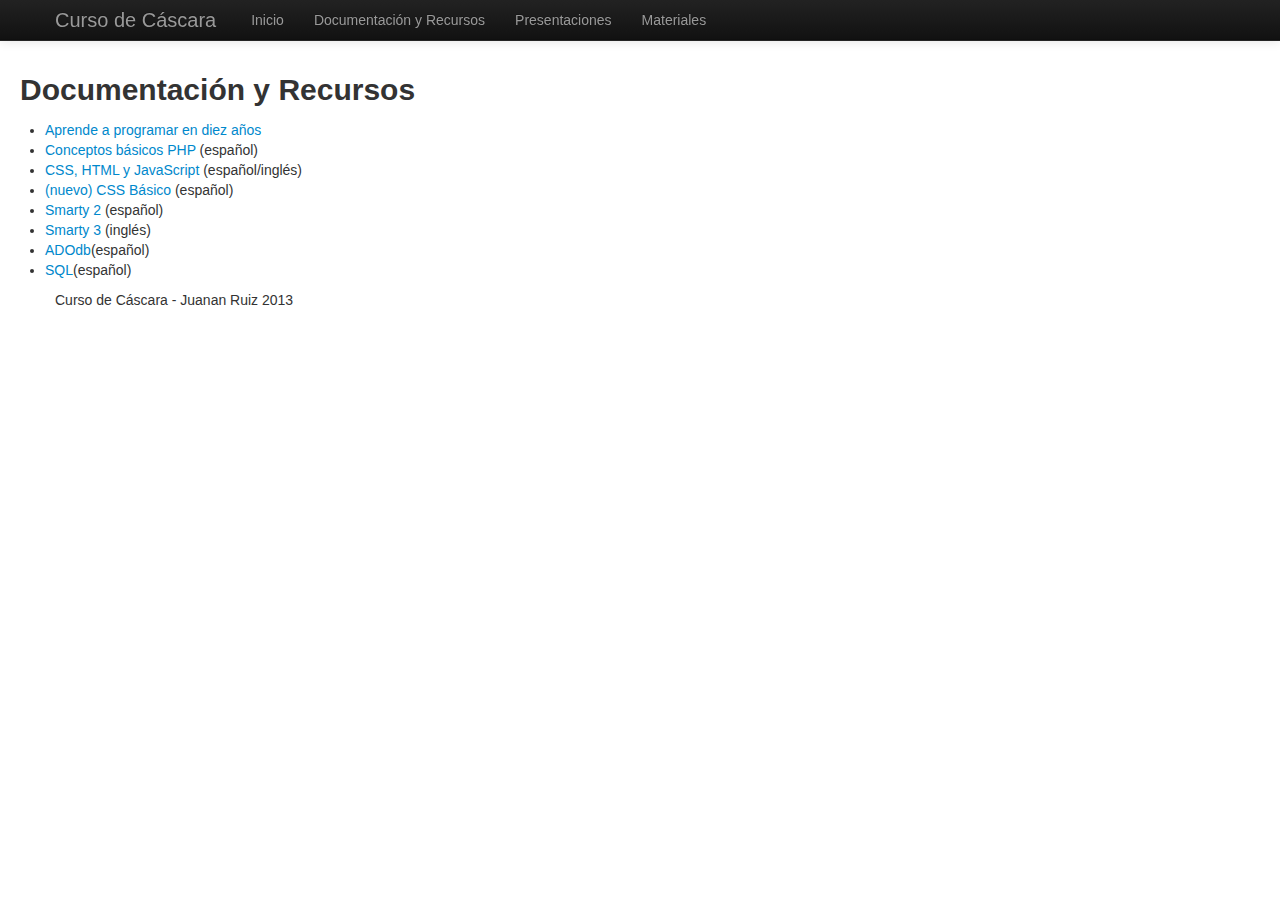
<file: index.html>
<!DOCTYPE html>
<html lang="es">
  <head>
    <meta charset="utf-8">
    <title>Curso de Cáscara - Juanan Ruiz</title>
    <meta name="viewport" content="width=device-width, initial-scale=1.0">
    <meta name="description" content="">

    <!-- Las hojas de estilo -->
    <link href="css/bootstrap.css" rel="stylesheet">
    <style>
      body {
        padding-top: 60px; /* 60px hacen que el contenido nunca pise la barra de navegación superior */
      }
    </style>
    <link href="css/bootstrap-responsive.css" rel="stylesheet">

    <!-- Le HTML5 shim, for IE6-8 support of HTML5 elements -->
    <!--[if lt IE 9]>
      <script src="http://html5shim.googlecode.com/svn/trunk/html5.js"></script>
    <![endif]-->

    <!-- Librerías javascript
    ================================================== -->
    <!-- Deberían estar al final para que la carga sea más rápida -->
    <script src="js/jquery-1.8.0.js"></script>
    <script src="js/bootstrap.js"></script>
    <script src="js/jquery.validate.min.js"></script>

    <!-- Imágenes para el favicon y para el touch icon de los móviles -->
    <link rel="shortcut icon" href="ico/favicon.ico">
    <link rel="apple-touch-icon-precomposed" sizes="144x144" href="ico/apple-touch-icon-144-precomposed.png">
    <link rel="apple-touch-icon-precomposed" sizes="114x114" href="ico/apple-touch-icon-114-precomposed.png">
    <link rel="apple-touch-icon-precomposed" sizes="72x72" href="ico/apple-touch-icon-72-precomposed.png">
    <link rel="apple-touch-icon-precomposed" href="ico/apple-touch-icon-57-precomposed.png">
  </head>

  <body>
    <div class="navbar navbar-inverse navbar-fixed-top">
      <div class="navbar-inner">
        <div class="container">
          <a class="btn btn-navbar" data-toggle="collapse" data-target=".nav-collapse">
            <span class="icon-bar"></span>
            <span class="icon-bar"></span>
            <span class="icon-bar"></span>
          </a>
          <a class="brand" href="index.html">Curso de Cáscara</a>
          <div class="nav-collapse subnav-collapse">
            <ul class="nav">
              <li><a href="index.html">Inicio</a></li>
              <li><a href="documentacion.html">Documentación y Recursos</a></li>
              <li><a href="presentaciones.html">Presentaciones</a></li>
              <li><a href="materiales.html">Materiales</a></li>
            </ul>
          </div><!-- .nav-collapse -->
        </div><!-- .container -->
      </div><!-- .navbar-inner -->
    </div><!-- .navbar navbar-inverse navbar-fixed-top -->


    <div class="container-fluid">
      <h2>Documentación y Recursos</h2>  
        <ul>
          <li><a href="http://loro.sourceforge.net/notes/21-dias.html">Aprende a programar en diez años</a></li> 
          <li><a href="http://www.php.net/manual/es/getting-started.php">Conceptos básicos PHP</a> (español)</li> 
          <li><a href="https://developer.mozilla.org/es/learn"> CSS, HTML y JavaScript</a> (español/inglés)</li> 
          <li><a href="http://www.youtube.com/watch?v=7aAsXtFzNH8">(nuevo) CSS Básico</a> (español)</li> 
          <li><a href="http://www.smarty.net/docsv2/es/">Smarty 2</a> (español)</li> 
          <li><a href="http://www.smarty.net/docs/en/">Smarty 3</a> (inglés)</li> 
          <li><a href="http://www.lacorona.com.mx/fortiz/adodb/docs-adodb-es.htm">ADOdb</a>(español)</li>
          <li><a href="http://deletesql.com/">SQL</a>(español)</li> 
        </ul>
    </div>

    <footer class="footer">
      <div class="container">
        <p>Curso de Cáscara - Juanan Ruiz 2013</p>
      </div> <!-- /container -->
    </footer>

  </body>
</html>
</file>
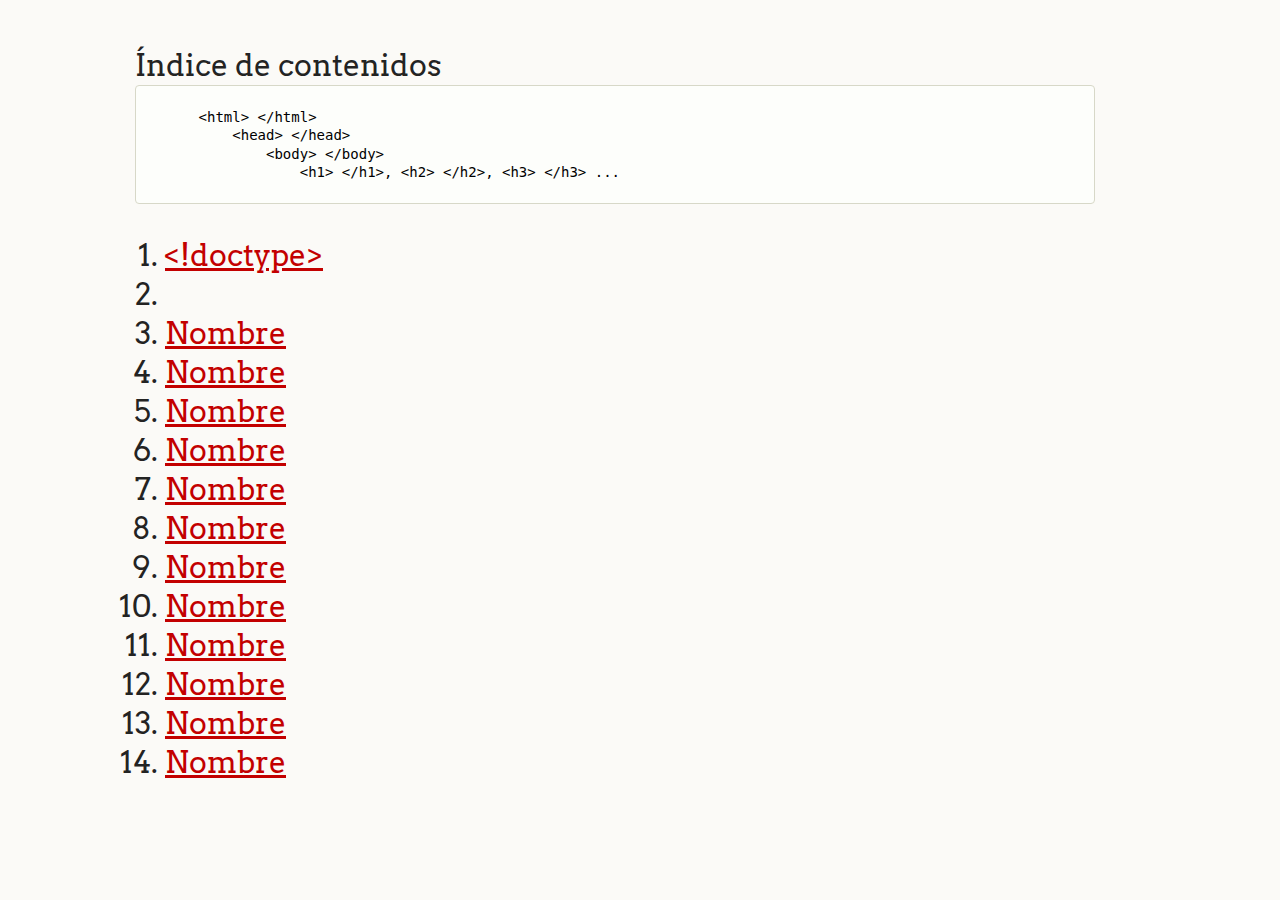
<file: presentacion/index.html>
<!DOCTYPE html>
<html>
  <head>
    <link type='text/css' rel='stylesheet' href='../css/claridad.css'/>
    <meta charset = "utf-8">
    <title>Índice de contenidos</title>
  </head>
  <body>
    <div class="wrapper">
      <h1>Índice de contenidos</title>
      <ol>
  <pre><code>  
      &lt;html&gt; &lt;/html&gt;
          &lt;head&gt; &lt;/head&gt;
              &lt;body&gt; &lt;/body&gt;
                  &lt;h1&gt; &lt;/h1&gt;, &lt;h2&gt; &lt;/h2&gt;, &lt;h3&gt; &lt;/h3&gt; ...
                  </code></pre>

        <li><a href=".html">&lt;!doctype&gt;</a></li>
        <li><a href=".html"></a></li>
        <li><a href=".html">Nombre</a></li>
        <li><a href=".html">Nombre</a></li>
        <li><a href=".html">Nombre</a></li>
        <li><a href=".html">Nombre</a></li>
        <li><a href=".html">Nombre</a></li>
        <li><a href=".html">Nombre</a></li>
        <li><a href=".html">Nombre</a></li>
        <li><a href=".html">Nombre</a></li>
        <li><a href=".html">Nombre</a></li>
        <li><a href=".html">Nombre</a></li>
        <li><a href=".html">Nombre</a></li>
        <li><a href=".html">Nombre</a></li>
      </ol>
    </div>
  </body>
</html>
</file>
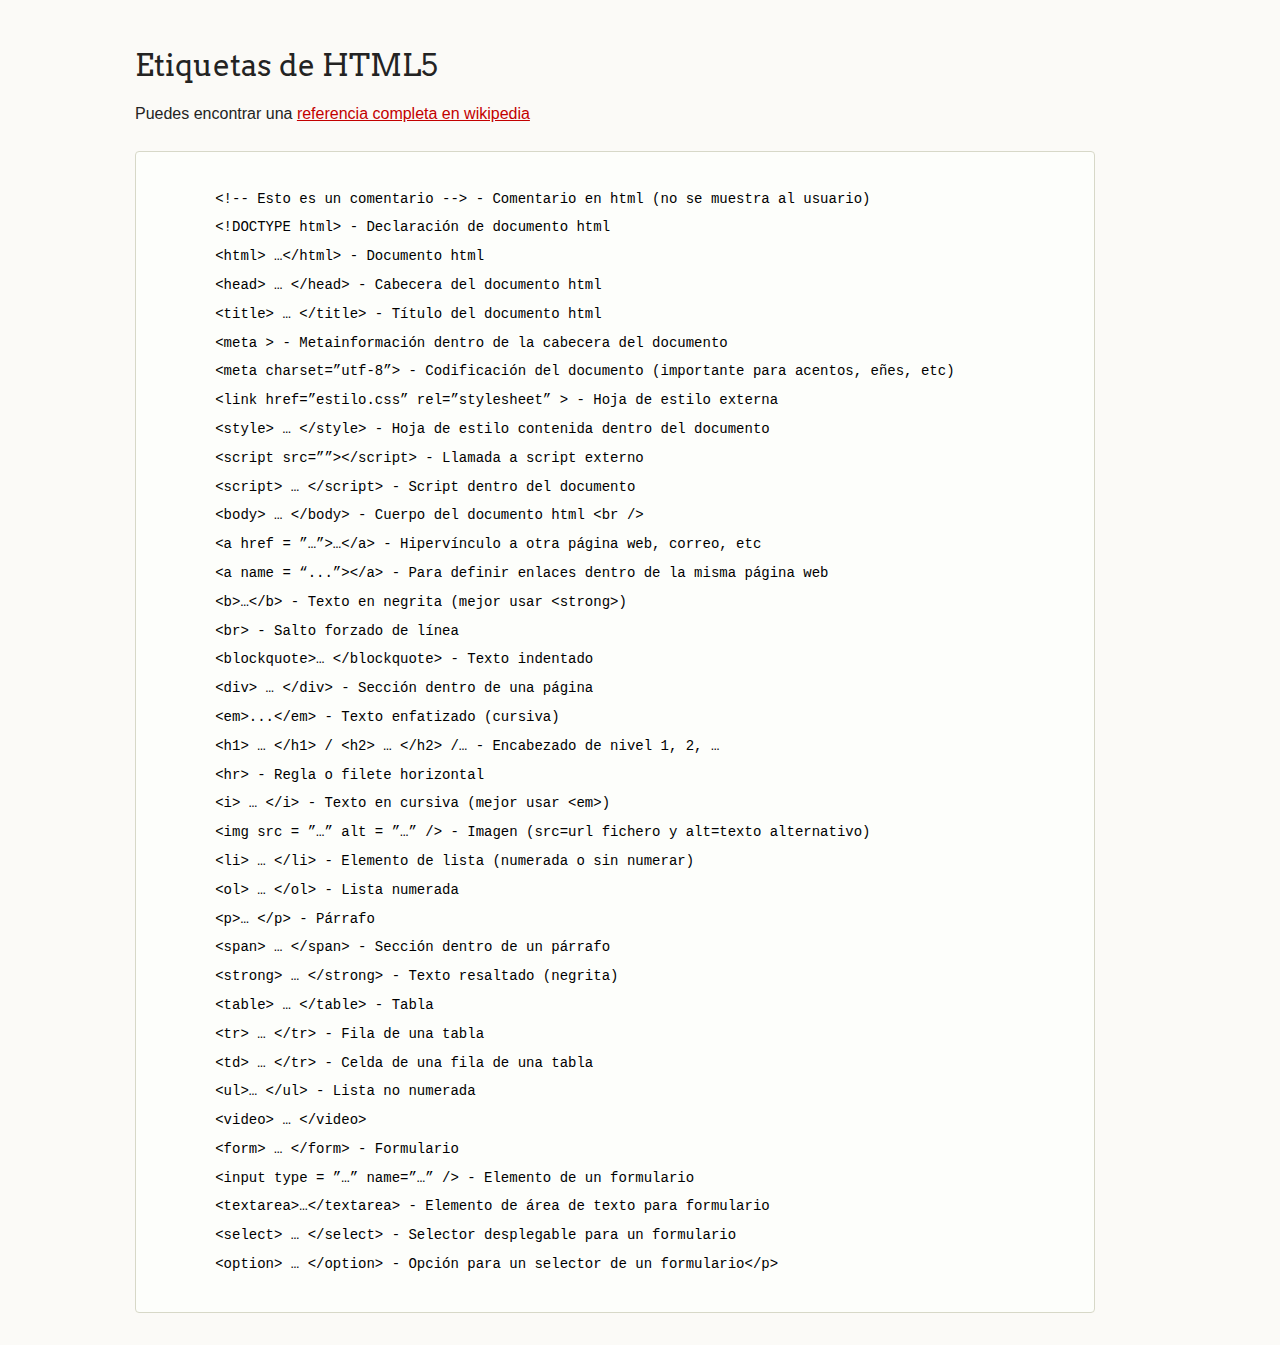
<file: presentacion/etiquetas_html5.html>
<!DOCTYPE html>
<html>
  <head>
    <link type='text/css' rel='stylesheet' href='../css/claridad.css'/>
    <meta charset = "utf-8">
    <title>Etiquetas de HMTL5</title>
  </head>
  <body>
    <div class="wrapper">
      <h1>Etiquetas de HTML5</h1>
      <p>Puedes encontrar una <a href="http://es.wikipedia.org/wiki/HTML5">referencia completa en wikipedia</a></p>
      <pre><code>
        &lt;!-- Esto es un comentario --&gt; - Comentario en html (no se muestra al usuario)
        &lt;!DOCTYPE html&gt; - Declaración de documento html
        &lt;html&gt; …&lt;/html&gt; - Documento html
        &lt;head&gt; … &lt;/head&gt; - Cabecera del documento html
        &lt;title&gt; … &lt;/title&gt; - Título del documento html
        &lt;meta &gt; - Metainformación dentro de la cabecera del documento
        &lt;meta charset=”utf-8”&gt; - Codificación del documento (importante para acentos, eñes, etc)
        &lt;link href=”estilo.css” rel=”stylesheet” &gt; - Hoja de estilo externa
        &lt;style&gt; … &lt;/style&gt; - Hoja de estilo contenida dentro del documento
        &lt;script src=””&gt;&lt;/script&gt; - Llamada a script externo
        &lt;script&gt; … &lt;/script&gt; - Script dentro del documento
        &lt;body&gt; … &lt;/body&gt; - Cuerpo del documento html &lt;br /&gt;
        &lt;a href = ”…”&gt;…&lt;/a&gt; - Hipervínculo a otra página web, correo, etc
        &lt;a name = “...”&gt;&lt;/a&gt; - Para definir enlaces dentro de la misma página web 
        &lt;b&gt;…&lt;/b&gt; - Texto en negrita (mejor usar &lt;strong&gt;)
        &lt;br&gt; - Salto forzado de línea
        &lt;blockquote&gt;… &lt;/blockquote&gt; - Texto indentado
        &lt;div&gt; … &lt;/div&gt; - Sección dentro de una página
        &lt;em&gt;...&lt;/em&gt; - Texto enfatizado (cursiva)
        &lt;h1&gt; … &lt;/h1&gt; / &lt;h2&gt; … &lt;/h2&gt; /… - Encabezado de nivel 1, 2, …
        &lt;hr&gt; - Regla o filete horizontal
        &lt;i&gt; … &lt;/i&gt; - Texto en cursiva (mejor usar &lt;em&gt;)
        &lt;img src = ”…” alt = ”…” /&gt; - Imagen (src=url fichero y alt=texto alternativo)
        &lt;li&gt; … &lt;/li&gt; - Elemento de lista (numerada o sin numerar)
        &lt;ol&gt; … &lt;/ol&gt; - Lista numerada
        &lt;p&gt;… &lt;/p&gt; - Párrafo
        &lt;span&gt; … &lt;/span&gt; - Sección dentro de un párrafo
        &lt;strong&gt; … &lt;/strong&gt; - Texto resaltado (negrita)
        &lt;table&gt; … &lt;/table&gt; - Tabla
        &lt;tr&gt; … &lt;/tr&gt; - Fila de una tabla
        &lt;td&gt; … &lt;/tr&gt; - Celda de una fila de una tabla
        &lt;ul&gt;… &lt;/ul&gt; - Lista no numerada
        &lt;video&gt; … &lt;/video&gt;
        &lt;form&gt; … &lt;/form&gt; - Formulario
        &lt;input type = ”…” name=”…” /&gt; - Elemento de un formulario 
        &lt;textarea&gt;…&lt;/textarea&gt; - Elemento de área de texto para formulario
        &lt;select&gt; … &lt;/select&gt; - Selector desplegable para un formulario
        &lt;option&gt; … &lt;/option&gt; - Opción para un selector de un formulario&lt;/p&gt;
      </code></pre>
    </div>
  </body>
</html>
</file>
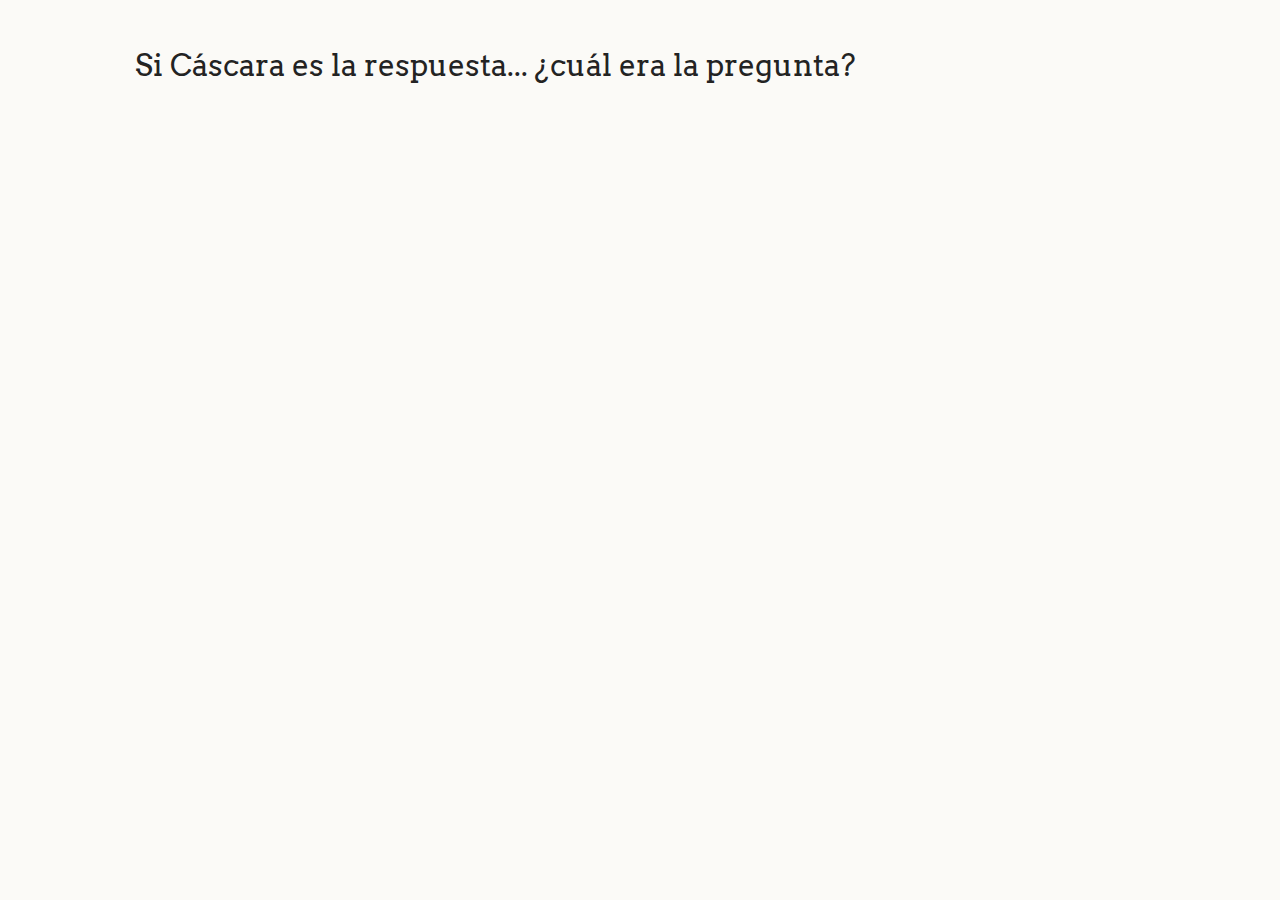
<file: presentacion/que_es_cascara.html>
<!DOCTYPE html>
<html>
  <head>
    <link type='text/css' rel='stylesheet' href='../css/claridad.css'/>
    <meta charset = "utf-8">
    <title>¿Qué es Cáscara?</title>
  </head>
  <body>
    <div class="wrapper">
      <h1>Si Cáscara es la respuesta... ¿cuál era la pregunta?</h1>
    </div>
  </body>
</html>
</file>
<file: css/claridad.css>
@import url(https://fonts.googleapis.com/css?family=Arvo:400,700,400italic);

/* Puesta a cero */

html, body, div, span, applet, object, iframe,
h1, h2, h3, h4, h5, h6, p, blockquote, pre,
a, abbr, acronym, address, big, cite, code,
del, dfn, em, img, ins, kbd, q, s, samp,
small, strike, strong, sub, sup, tt, var,
b, u, i, center,
dl, dt, dd, ol, ul, li,
fieldset, form, label, legend,
table, caption, tbody, tfoot, thead, tr, th, td,
article, aside, canvas, details, embed,
figure, figcaption, footer, header, hgroup,
menu, nav, output, ruby, section, summary,
time, mark, audio, video {
  margin: 0;
  padding: 0;
  border: 0;
  font: inherit;
  vertical-align: baseline;
}

/* Estilos básicos de texto */

body {
  padding:10px 50px 0 0;
  font-family:"Helvetica Neue", Helvetica, Arial, sans-serif;
	font-size: 16px;
	color: #232323;
	background-color: #FBFAF7;
	margin: 0;
	line-height: 1.8em;
	-webkit-font-smoothing: antialiased;
}

h1, h2, h3, h4, h5, h6 {
  color:#232323;
  margin:36px 0 10px;
	font-family: Arvo, Monaco, serif;
}

p, ul, ol, table, dl {
  margin:0 0 22px;
}

li {
  margin-left: 30px;
  }

h1, h2, h3 {
  line-height:1.3;
	font-weight: normal;
	display: block;
	padding-bottom: 5px;
}

h1 {
	font-size: 30px;
}

h2 {
	font-size: 24px;
}

h3 {
	font-size: 18px;
}

h4, h5, h6 {
	font-weight: 700;
}

a {
  color:#C30000;
  font-weight:200;
  text-decoration:underline;
}

a:hover {
	text-decoration: none;
}

hr {
  border:0;
  background:#ccc;
  height:1px;
  margin:0 0 24px;
}

/* Bloques de código */

code, pre {
	font-family: Monaco, "Bitstream Vera Sans Mono", "Lucida Console", Terminal, monospace;
  color:#000;
  font-size:14px;
}

pre {
	padding: 4px 12px;
  background: #FDFEFB;
  border-radius:4px;
  border:1px solid #D7D8C8;
  overflow: auto;
  overflow-y: hidden;
	margin-bottom: 32px;
}


/* Tablas */

table {
  width:100%;
}

table {
  border: 1px solid #ccc;
  margin-bottom: 32px;
  text-align: left;
 }

th {
  font-family: 'Arvo', Helvetica, Arial, sans-serif;
	font-size: 18px;
	font-weight: normal;
  padding: 10px;
  background: #232323;
  color: #FDFEFB;
 }

td {
  padding: 10px;
	background: #ccc;
 }


/* Wrapper */

.wrapper {
  width:960px;
  margin:auto;
}


/* Header */

header {
	border-bottom: 1px solid #ccc;
	margin-bottom: 25px;
}

header p {
	font-size: 14px;
  margin:0;
  padding:0;
}

header h1 {
	font-family: Arvo, sans-serif;
	font-size: 38px;
	font-weight: 500;
  margin-bottom: 0;
}

/* Footer */

footer {
  border-top: 1px solid #ccc;
  color: #666;
}

footer img {
  float: left;
  padding-right: 20px;
}

footer p {
  padding: 10px;
}
</file>
